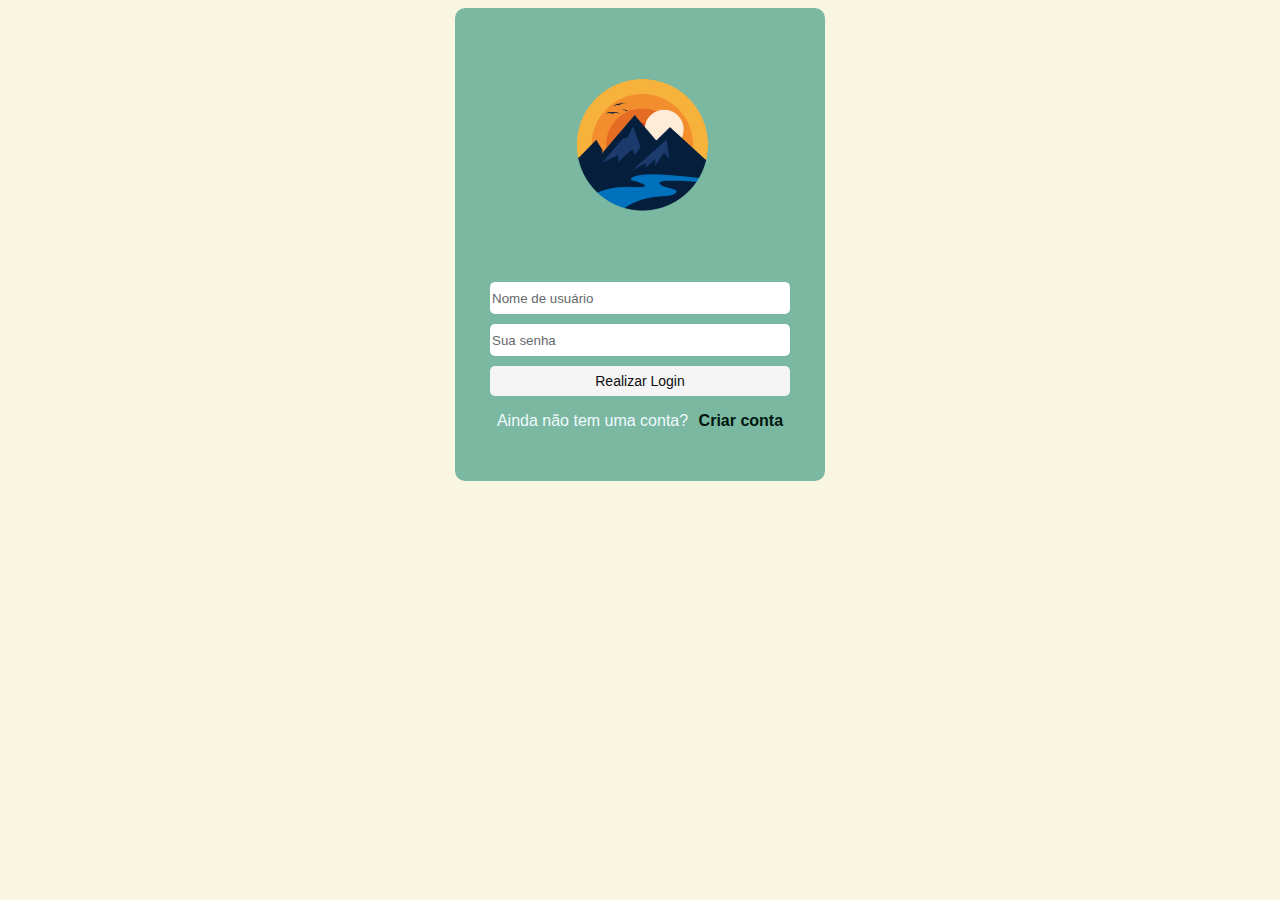
<file: index2.html>
<!DOCTYPE html>
<html lang="pt-br">
<head>
    <meta charset="UTF-8">
    <meta name="viewport" content="width=device-width, initial-scale=1.0">
    <link rel="stylesheet" href="./src/style.css">
    <title>Login</title>
</head>
<body>
    <section class="area-login">
        <div class="login">
            <div>
                <img src="Imagens/Logo.png" alt="">
            </div>
            <form method="post">
                <input type="text" name="nome" placeholder="Nome de usuário" autofocus required>
                <input type="password" name="senha" placeholder="Sua senha" required>
                <button type="submit"> Realizar Login</button>
            </form>
            <p>Ainda não tem uma conta? <a href="#">Criar conta</a></p>
        </div>
    </section>
</body>
</html>
</file>
<file: src/style.css>
body {
    background-color: #f8f5e0;
    overflow: hidden;
    font-family: Arial, Helvetica, sans-serif;
}

.area-login { 
    display: flex;
    height: 100hv;
    justify-content: center;
    align-items: center;
}

.login{ 
    background-color: #7ab8a1;
    display: flex;
    flex-direction: column;
    align-items: center;
    padding: 35px;
    border-radius: 10px;
}

.login form {
    display: flex;
    width: 100%;
    flex-direction: column;

}

.login input {
    color: rgb(102, 104, 107);
}

.login input,
.login button {
    margin-top: 10px;
    border: none;
    height: 30px;
    outline: none;
    border-radius: 5px;
}

.login button {
    color: rgb(14, 13, 13);
    font-size: 14px;
    display: block;
    background-color: rgb(245, 245, 245);
    font-weight: 500;
    cursor: pointer;
}

.login img{
    width: 300px;
}

input::placeholder{
    color: rgb(102, 104, 107);
}

p {
    color: aliceblue;
    font-weight: 100;
}

a{
    color: #01160e;
    text-decoration: none;
    font-weight: bold;
    margin-left: 6px;
}
</file>
